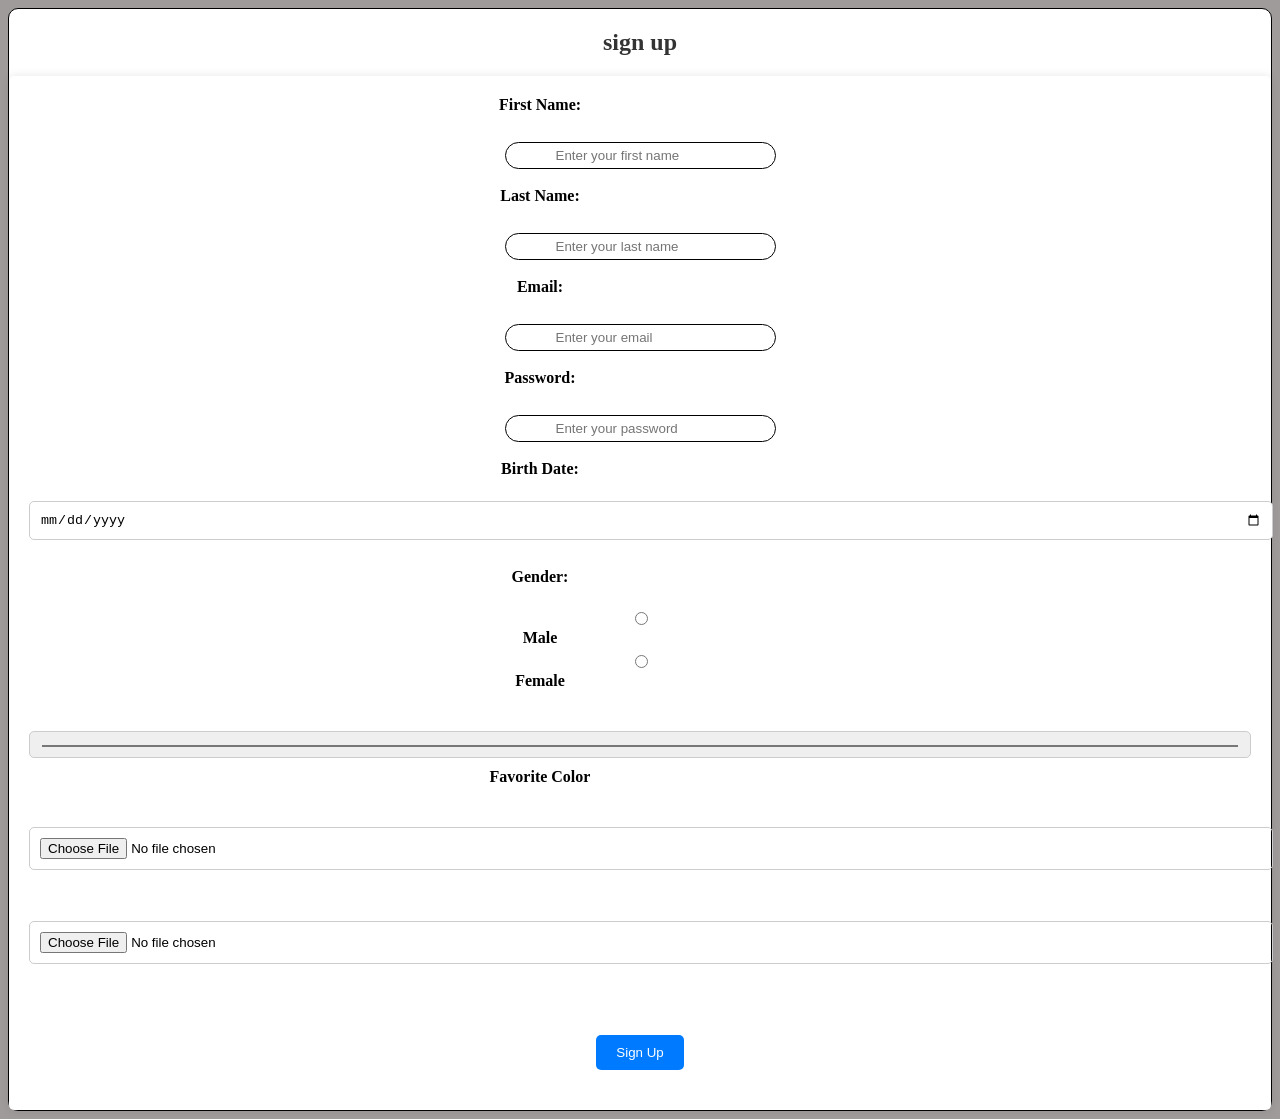
<file: index3.html>
<!DOCTYPE html>
<html lang="en">
    <link rel="stylesheet" href="style2.css">
<head>
    <meta charset="UTF-8">
    <meta name="viewport" content="width=device-width, initial-scale=1.0">
    <title>Document</title>
</head>  
<body>
 
<article>
    <h1>sign up</h1>
   
    <form action="index3.html" method="post">
  <label type="e">First Name:</label><br>
  <input class="e" name="name" placeholder="Enter your first name" required><br><br>
  <label type="name">Last Name:</label><br> 
  <input class="e" name="name" placeholder="Enter your last name" required><br><br>
  <label type="e">Email:</label><br>
  <input class="e" name="email" placeholder="Enter your email" required><br><br>
  <label type="e">Password:</label><br>
  <input class="e"  name="password" placeholder="Enter your password" required><br><br>
  <label>Birth Date:</label><br />
  <input name="date" type="date"><br><br>
  <label for="gender">Gender:</label><br>
  <input type="radio" id="male" name="gender" value="male" required>
  <label for="male">Male</label>
  <input type="radio" id="female" name="gender" value="female" required>
  <label for="female">Female</label><br><br>
  <input type="color" name="color" value="#000000" required>
  <label for="color">Favorite Color</label><br><br>
  <input type="file" name="file" required>
  <label for="file"></label><br><br>
  <input type="file" name="photo" required>
  <label for="photo"></label><br><br>
  <button type="submit">Sign Up</button>
  
</form>
  </article>
  
</body>
</html>
</file>
<file: style2.css>
body {
          
   background-color: #a09b9b;         
}
article{
   background-color: rgb(255, 255, 255);
   text-align: center;
   border-radius: 10px;   
   border: 1px black solid;     
}
.e{
    border-radius: 20px;
    border: none;
    border: 1px black solid;
    padding: 5px 50px;
    margin-top: 5px;
    margin-right: 30;         
}
.form-container{
    margin-bottom: center;
            
}
label{
    margin-right: 200px;
            
            
}
button{
    background-color: rgb(17, 150, 177);
    color: #ffffff;
    border: none;
    padding: 5px 113px;
    border-radius: 20px;
    margin: 20px;         
}
h1 {
    color: #333;
}
form {
     background-color: #fff;
     padding: 20px;
     border-radius: 5px;
     box-shadow: 0 0 10px rgba(0, 0, 0, 0.1);
}
label {
     display: block;
     margin-bottom: 5px;
     font-weight: bold;
}
     input[type="text"],
     input[type="email"],
     input[type="password"],
     input[type="number"],
     input[type="date"],
     input[type="color"],
     input[type="file"] {
     width: 100%;
     padding: 10px;
     margin-bottom: 10px;
     border: 1px solid #ccc;
     border-radius: 5px;
}
button {
     background-color: #007bff;
     text-align: center;
     color: #fff;
     padding: 10px 20px;
     border: none;
     border-radius: 5px;
     cursor: pointer;
}
button:hover {
     background-color: #0056b3;
     text-align: center;
}
</file>
